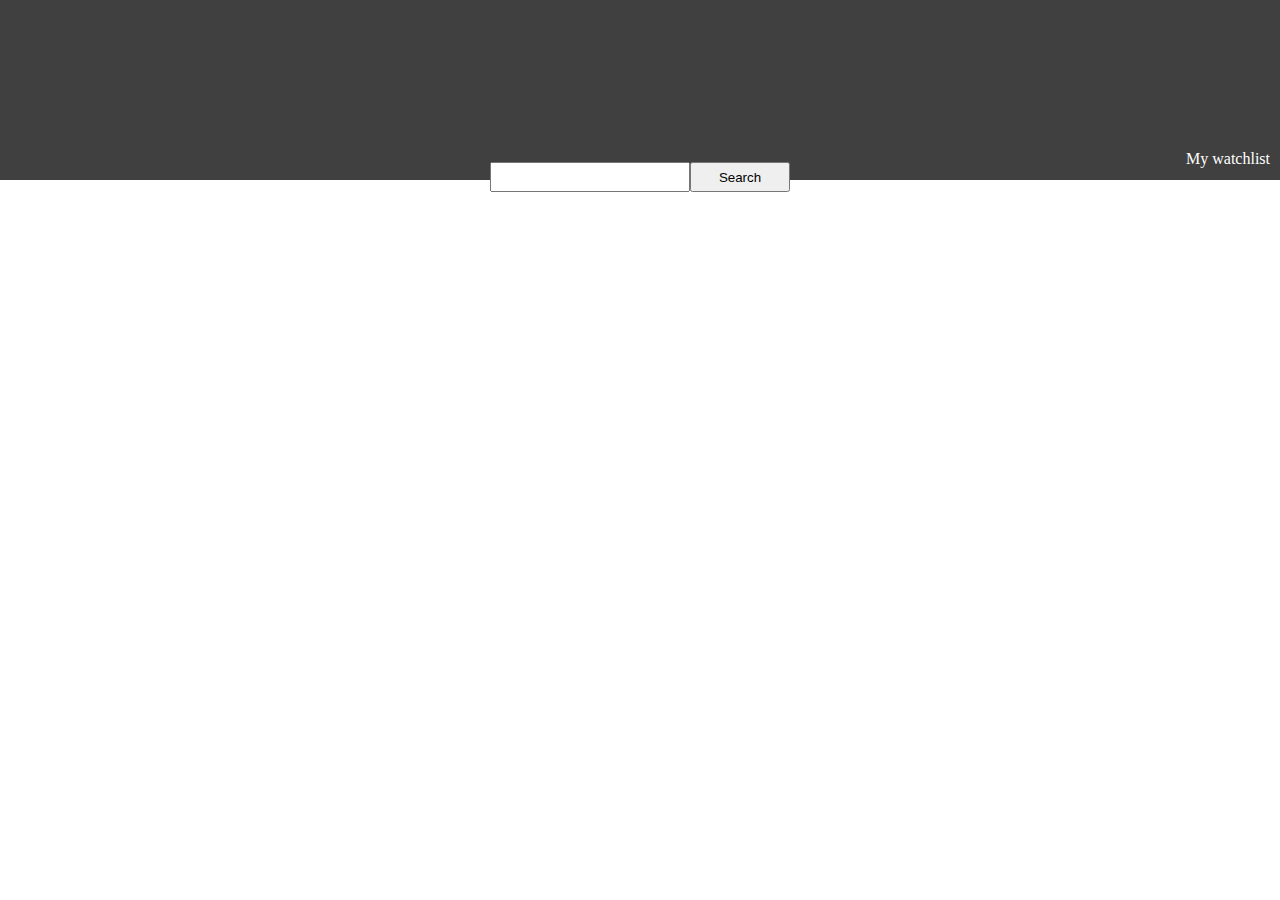
<file: index.html>
<!DOCTYPE html>
<html lang="en">
<head>
    <meta charset="UTF-8">
    <meta http-equiv="X-UA-Compatible" content="IE=edge">
    <meta name="viewport" content="width=device-width, initial-scale=1.0">
    <link rel="stylesheet" href="style.css">
    <script defer src="app.js"></script>
    <title>Movies</title>
</head>
<body>
    <header>
        <div class="watchlist">My watchlist</div>
        <div class="movies invisible" >Search movies</div>
    </header>
    <div class="form"><input type="search"><button class="searchbtn">Search</button></div>
    <main>
        <div class="cards-container">
            <!-- <div class="film-card">     
                <div class="image-container"><img src="" alt=""></div>
                <div class="text-container">
                    <h3>Blade Runner</h3> <span>8.1</span>
                    <span>117 min</span> <span>Action, Drama, Sci-fi</span> <button>knapp</button> <span>Watchlist</span>
                    <p>Lorem, ipsum dolor sit amet consectetur adipisicing elit. Reprehenderit, deleniti! Harum doloremque nemo, esse eligendi explicabo suscipit? Tempore ut maiores</p>
                </div>
            </div> -->
        </div>
    </main>

</body>
</html>
</file>
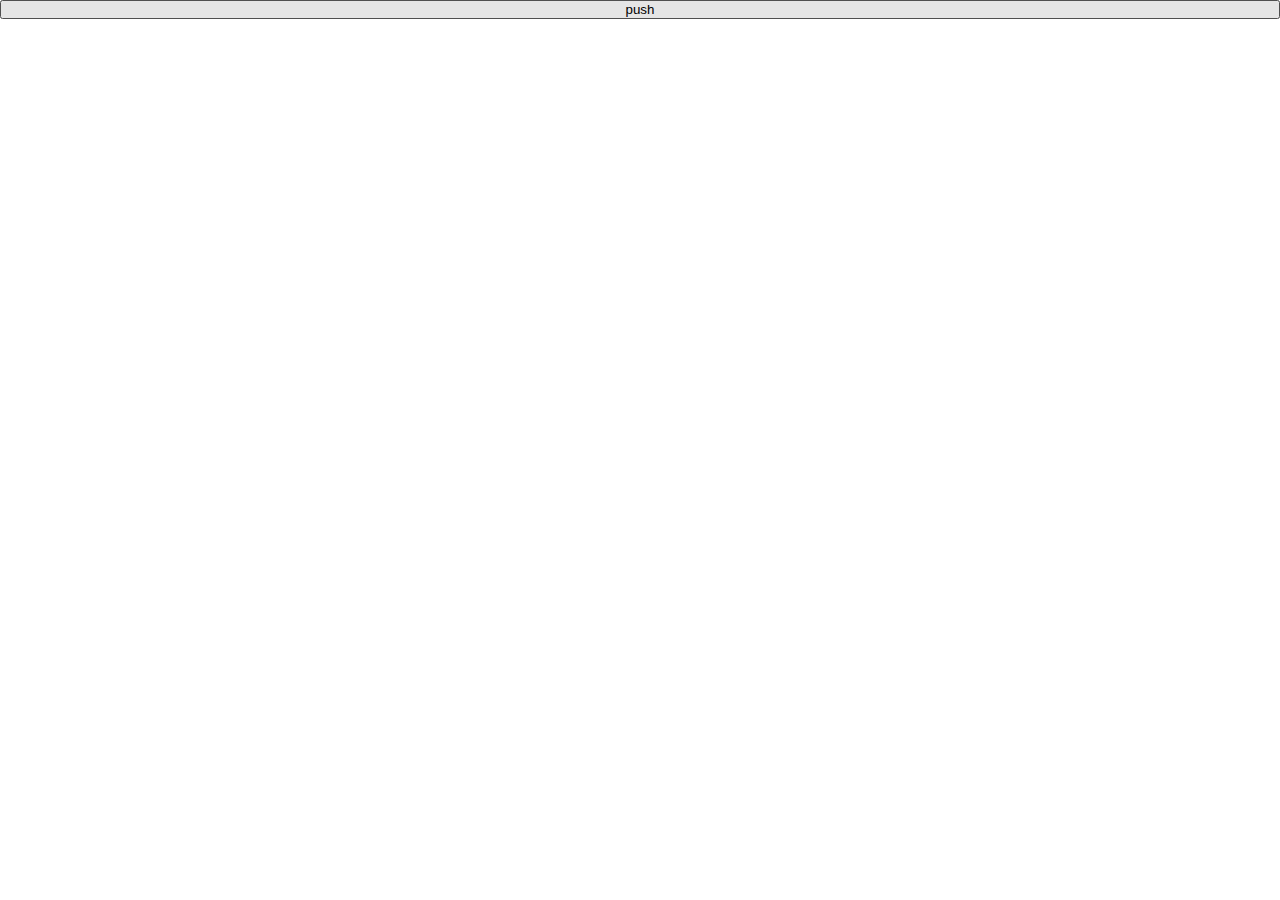
<file: watchlist.html>
<!DOCTYPE html>
<html lang="en">
<head>
    <meta charset="UTF-8">
    <meta http-equiv="X-UA-Compatible" content="IE=edge">
    <meta name="viewport" content="width=device-width, initial-scale=1.0">
    <link rel="stylesheet" href="style.css">
    <script defer src="app.js"></script>
    <title>Document</title>
</head>
<body class="test">
    <button>push</button>
</body>
</html>
</file>
<file: style.css>
* {
    margin: 0;
    padding: 0;
}

body {
    display: flex;
    flex-direction: column;
    
    
}

.visible {
    display: block;
}

.invisible {
    display: none;
}

header {
    height: 20vh;
    background-color: rgba(0, 0, 0, 75%);
}

header div {
    position: absolute;
    top: 150px;
    right: 10px;
    text-decoration: none;
    color: white;
}

.form {
    position: absolute;
    margin-left: auto;
    margin-right: auto;
    left: 0;
    right: 0;
    text-align: center;
    top: 18vh;
    width: auto;
    height: 30px;
    
}

input {
    height: 30px;
    width: 200px;
}

.searchbtn {
    height: 30px;
    width: 100px;
}

main {
    display: flex;
    justify-content: center;
    align-items: center;
}
.cards-container {
    width: 80vw;
    margin-top: 30px;
    
}

.film-card {
    display: flex;
    gap: 20px;
    margin-top: 40px;
}

img {
    height: 200px;
}

.image-container {
    height: 200px;
}

.text-container {
    padding: 20px;
}

.text-container > div:first-child {
    display: flex;
    gap: 10px;
    align-items: center;
    margin-bottom: 10px;
}

.text-container > div:nth-child(2) {
    display: flex;
    gap: 10px;
    margin-bottom: 10px;
}

.movies, .watchlist {
    cursor: pointer;
}
</file>
